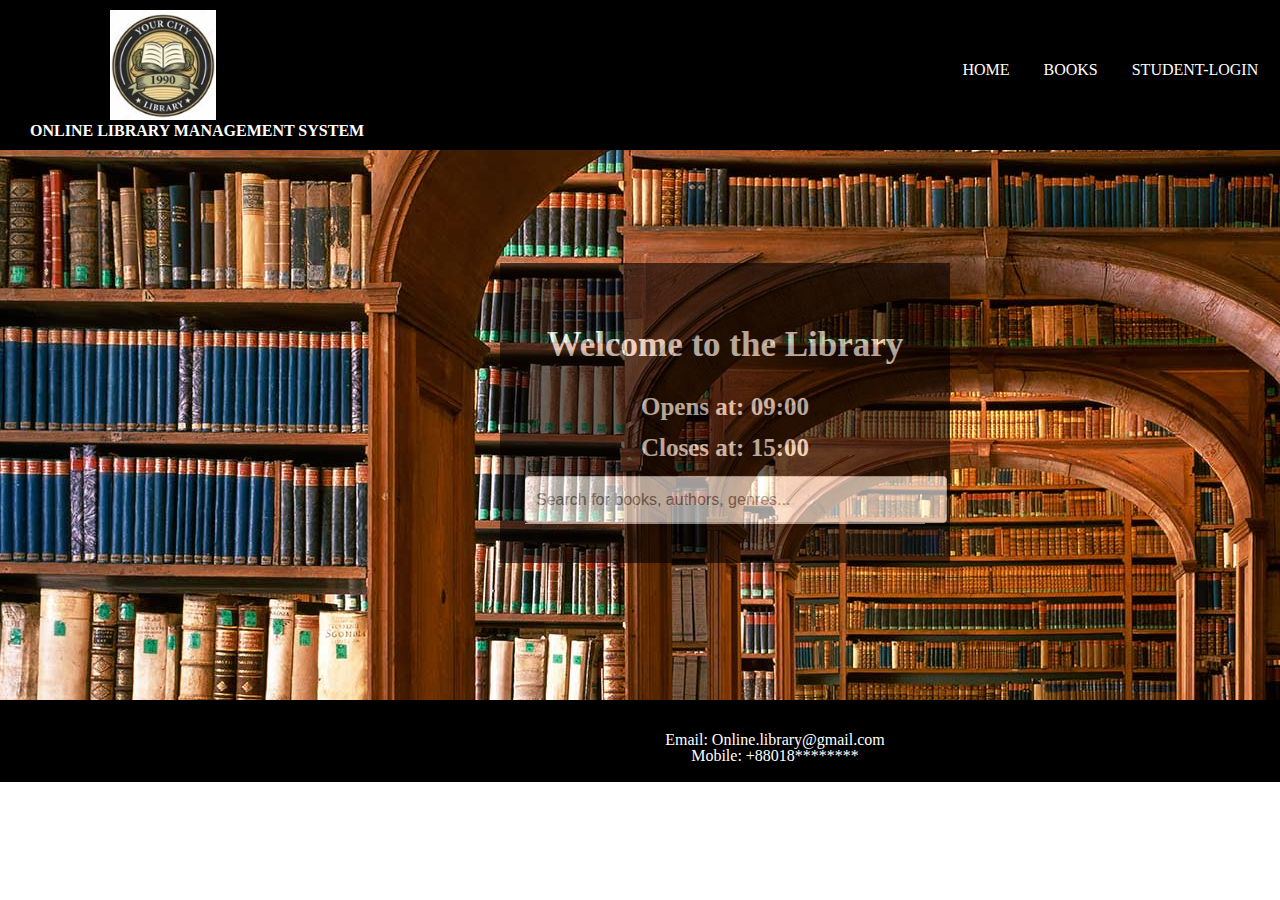
<file: index.html>
<!DOCTYPE html>
<html>
<head>
	<title>Online Library Management System</title>
	<link rel="stylesheet" type="text/css" href="style.css">
	<meta charset="utf-8">
	<meta name="viewport" content="width=device-width, initial-scale=1">
	<style type="text/css">
    nav
{
  float: right;
  word-spacing: 30px;
  padding: 20px;
}
nav li 
{
  display: inline-block;
  line-height: 80px;
}
  </style> 
</head>
<body>
	<div class="wrapper">
		<header>
			<div class="logo">
				<img src="images/9.jpg">
				<h1 style="color: white;">ONLINE LIBRARY MANAGEMENT SYSTEM</h1>
			</div>
			<nav>
				<ul>
					<li><a href="index.html">HOME</a></li>
					<li><a href="books.html">BOOKS</a></li>
					<li><a href="student_login.html">STUDENT-LOGIN</a></li>
					<li><a href="admin_login.html">ADMIN-LOGIN</a></li>
					<li><a href="feedback.php">FEEDBACK</a></li>
				</ul>
			</nav>
		</header>
		<section>
			<div class="sec_img">
				<br><br><br>
				<div class="box">
					<br><br><br><br>
					<h1 style="text-align: center; font-size: 35px;">Welcome to the Library</h1><br><br>
					<h1 style="text-align: center;font-size: 25px;">Opens at: 09:00 </h1><br>
					<h1 style="text-align: center;font-size: 25px;">Closes at: 15:00 </h1><br>
					<div class="search-bar">
						<input type="text" id="searchInput" placeholder="Search for books, authors, genres..." />
						<ul id="suggestions"></ul>
					</div>
				</div>
			</div>
		</section>
		<footer>
			<p style="color:white;  text-align: center; ">
				<br><br>
				Email: Online.library@gmail.com <br>
				Mobile: +88018********
			</p>
		</footer>
	</div>
</body>
</html>
</file>
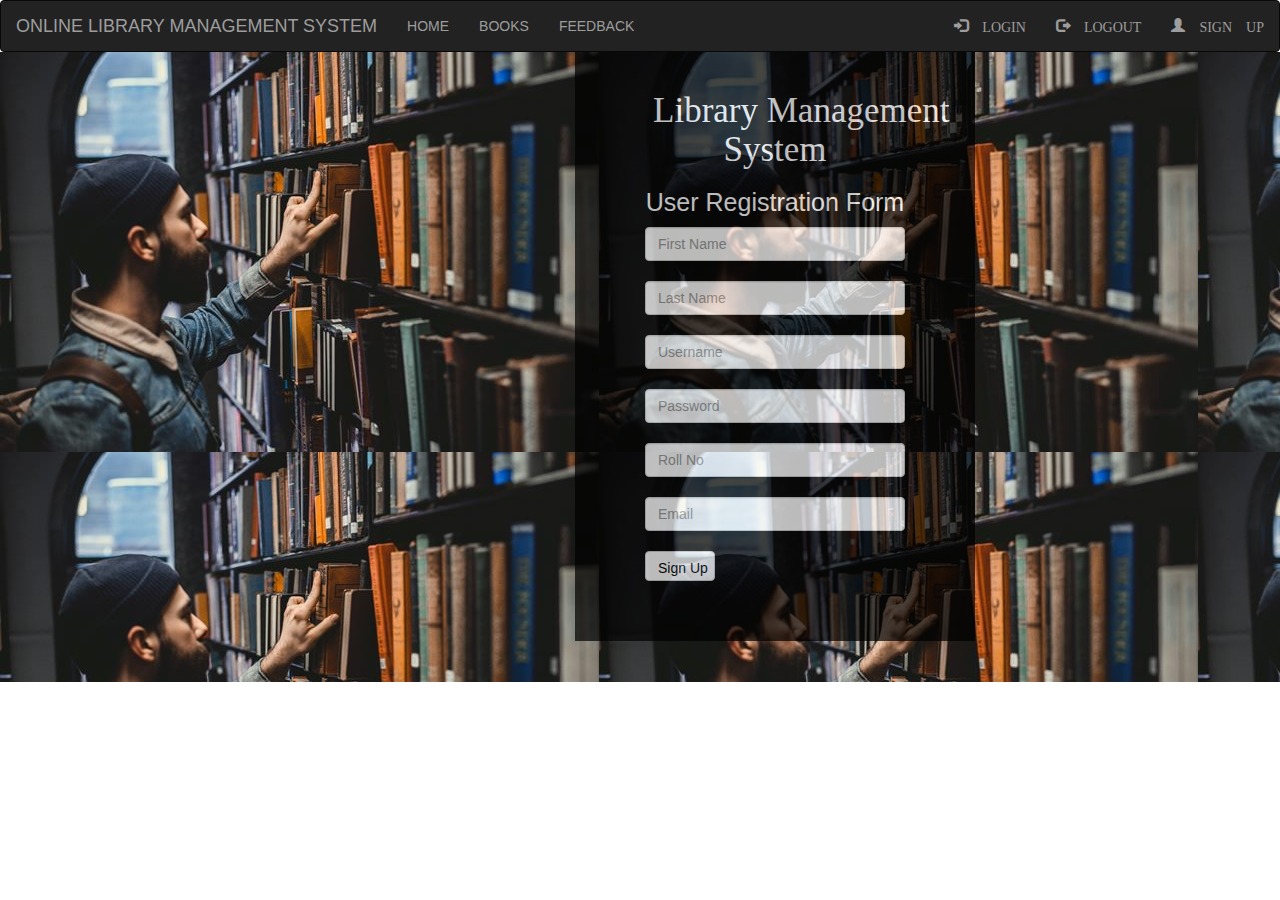
<file: registration.html>
<!DOCTYPE html>
<html>
<head>

  <title>Student Registration</title>
  <link rel="stylesheet" type="text/css" href="style.css">
  <meta charset="utf-8">
  <meta name="viewport" content="width=device-width, initial-scale=1">

    <link rel="stylesheet" href="https://maxcdn.bootstrapcdn.com/bootstrap/3.3.7/css/bootstrap.min.css">
    <script src="https://ajax.googleapis.com/ajax/libs/jquery/3.3.1/jquery.min.js"></script>
    <script src="https://maxcdn.bootstrapcdn.com/bootstrap/3.3.7/js/bootstrap.min.js"></script> 

  <style type="text/css">
    section
    {
      margin-top: -20px;
    }
  </style>   
</head>
<body>

    <nav class="navbar navbar-inverse">
      <div class="container-fluid">
          <div class="navbar-header">
            <a class="navbar-brand active">ONLINE LIBRARY MANAGEMENT SYSTEM</a>
          </div>
          <ul class="nav navbar-nav">
            <li><a href="index.html">HOME</a></li>
            <li><a href="books.html">BOOKS</a></li>
            <li><a href="">FEEDBACK</a></li>
          </ul>

          <ul class="nav navbar-nav navbar-right">

            <li><a href="student_login.html"><span class="glyphicon glyphicon-log-in"> LOGIN</span></a></li>
            <li><a href="student_login.html"><span class="glyphicon glyphicon-log-out"> LOGOUT</span></a></li>
            <li><a href="registration.html"><span class="glyphicon glyphicon-user"> SIGN UP</span></a></li>
          </ul>

      </div>
    </nav>
<section>
  <div class="reg_img">

    <div class="box2">
        <h1 style="text-align: center; font-size: 35px;font-family: Lucida Console;"> &nbsp &nbsp &nbsp  Library Management System</h1>
        <h1 style="text-align: center; font-size: 25px;">User Registration Form</h1>
      <form name="Registration" action="" method="">
        
        <div class="login">
          <input class="form-control" type="text" name="first" placeholder="First Name" required=""> <br>
          <input class="form-control" type="text" name="last" placeholder="Last Name" required=""> <br>
          <input class="form-control" type="text" name="username" placeholder="Username" required=""> <br>
          <input class="form-control" type="password" name="password" placeholder="Password" required=""> <br>
          <input class="form-control" type="text" name="roll" placeholder="Roll No" required=""><br>

          <input class="form-control" type="text" name="email" placeholder="Email" required=""><br>

          <input class="btn btn-default" type="submit" name="submit" value="Sign Up" style="color: black; width: 70px; height: 30px"> </div>
      </form>
     
    </div>
  </div>
</section>
</body>
</file>
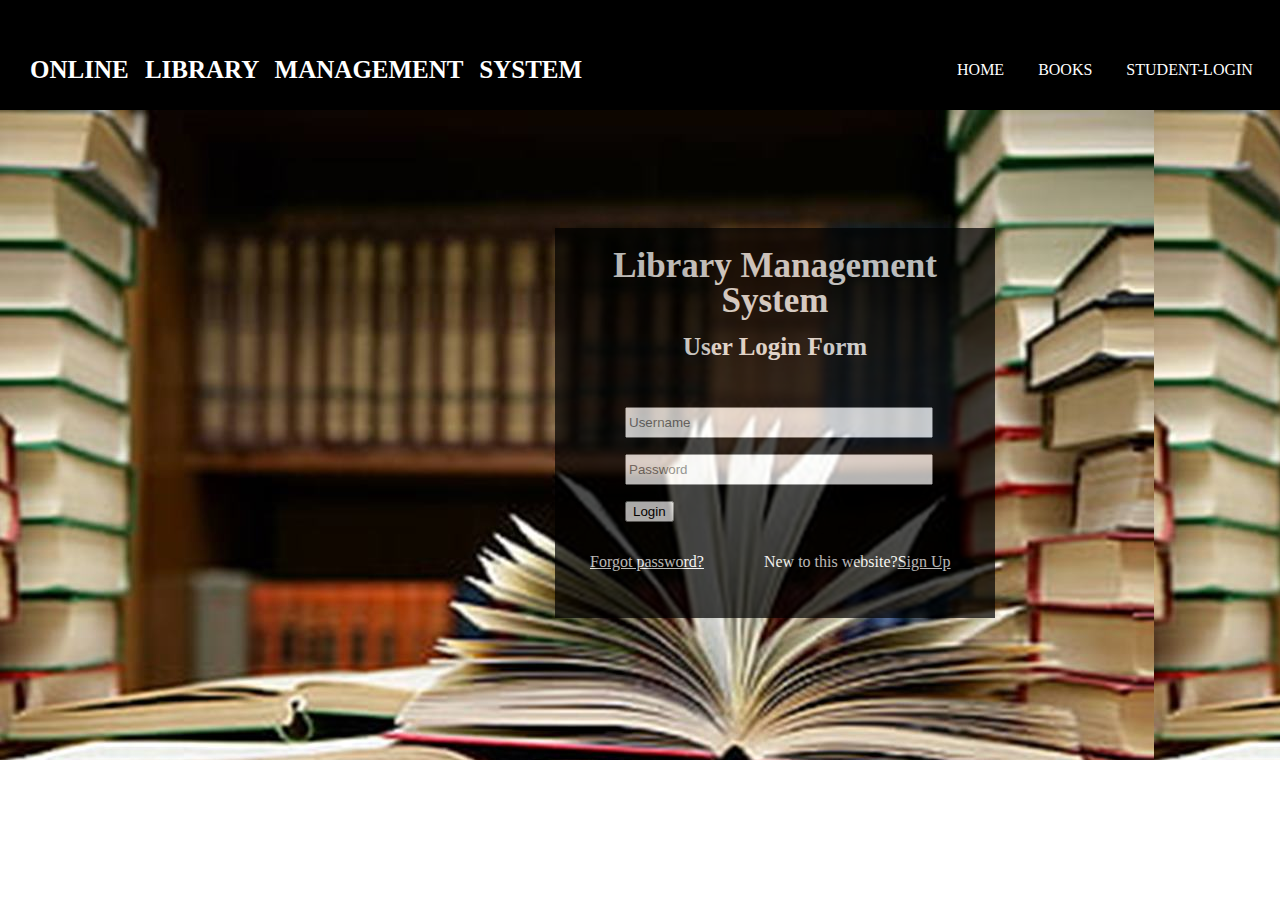
<file: student_login.html>
<!DOCTYPE html>
<html>
<head>
  <title>Student Login</title>
  <link rel="stylesheet" type="text/css" href="style.css">
  <meta charset="utf-8">
  <meta name="viewport" content="width=device-width, initial-scale=1">
  <style type="text/css">
    nav {
      float: right;
      word-spacing: 30px;
      padding: 20px;
    }

    nav li {
      display: inline-block;
      line-height: 80px;
    }
  </style>
</head>
<body>
  <header style="height: 90px;">
    <div class="logo">
      <h1 style="color: white; font-size: 25px; word-spacing: 10px; line-height: 80px; margin-top: 20px;">ONLINE LIBRARY MANAGEMENT SYSTEM</h1>
    </div>
    <nav>
      <ul>
        <li><a href="index.html">HOME</a></li>
        <li><a href="books.html">BOOKS</a></li>
        <li><a href="student_login.html">STUDENT-LOGIN</a></li>
        <li><a href="registration.html">REGISTRATION</a></li>
        <li><a href="">FEEDBACK</a></li>
      </ul>
    </nav>
  </header>
  <section>
    <div class="log_img">
      <br> <br><br>
      <div class="box1">
        <h1 style="text-align: center; font-size: 35px; font-family: Lucida Console;">Library Management System</h1><br>
        <h1 style="text-align: center; font-size: 25px;">User Login Form</h1><br>
        <form name="login" action="" method="">
          <br><br>
          <div class="login">
            <input type="text" name="username" placeholder="Username" required=""> <br><br>
            <input type="password" name="password" placeholder="Password" required=""> <br><br>
            <button>Login</button>
          </div>
        </form>
        <p style="color: white; padding-left: 15px;">
          <br><br>
          <a style="color: white;" href="">Forgot password?</a> &nbsp &nbsp &nbsp &nbsp &nbsp &nbsp &nbsp
          New to this website?<a style="color: white;" href="registration.html">Sign Up</a>
        </p>
      </div>
    </div>
  </section>
</body>
</html>
</file>
<file: style.css>
/* 
html5doctor.com Reset Stylesheet
v1.6.1
Last Updated: 2010-09-17
Author: Richard Clark - http://richclarkdesign.com 
Twitter: @rich_clark
*/

html, body, div, span, object, iframe,
h1, h2, h3, h4, h5, h6, p, blockquote, pre,
abbr, address, cite, code,
del, dfn, em, img, ins, kbd, q, samp,
small, strong, sub, sup, var,
b, i,
dl, dt, dd, ol, ul, li,
fieldset, form, label, legend,
table, caption, tbody, tfoot, thead, tr, th, td,
article, aside, canvas, details, figcaption, figure, 
footer, header, hgroup, menu, nav, section, summary,
time, mark, audio, video {
margin:0;
padding:0;
border:0;
outline:0;
font-size:100%;
vertical-align:baseline;
background:transparent;
}

body {
line-height:1;
}

article,aside,details,figcaption,figure,
footer,header,hgroup,menu,nav,section { 
display:block;
}

nav ul {
list-style:none;
}

blockquote, q {
quotes:none;
}

blockquote:before, blockquote:after,
q:before, q:after {
content:'';
content:none;
}

a {
margin:0;
padding:0;
font-size:100%;
vertical-align:baseline;
background:transparent;
}

/* change colours to suit your needs */
ins {
background-color:#ff9;
color:#000;
text-decoration:none;
}

/* change colours to suit your needs */
mark {
background-color:#ff9;
color:#000; 
font-style:italic;
font-weight:bold;
}

del {
text-decoration: line-through;
}

abbr[title], dfn[title] {
border-bottom:1px dotted;
cursor:help;
}

table {
border-collapse:collapse;
border-spacing:0;
}

/* change border colour to suit your needs */
hr {
display:block;
height:1px;
border:0; 
border-top:1px solid #cccccc;
margin:1em 0;
padding:0;
}

input, select {
vertical-align:middle;
}

/*-------------------------------Main code   INDEX ---------------------------------------------------------*/
.search-bar {
	position: relative;
	width: 400px;
	margin: 0 auto;
}

#searchInput {
	width: 100%;
	padding: 10px;
	font-size: 16px;
	border: 1px solid #ccc;
	border-radius: 4px;
}

#suggestions {
	position: absolute;
	top: 100%;
	left: 0;
	right: 0;
	background-color: #fff;
	border: 1px solid #ccc;
	border-top: none;
	list-style-type: none;
	padding: 0;
	margin: 0;
}

#suggestions li {
	padding: 10px;
	border-bottom: 1px solid #ccc;
	cursor: pointer;
}

#suggestions li:last-child {
	border-bottom: none;
}

#suggestions li:hover {
	background-color: #f1f1f1;
}

.wrapper
{
	height: 660px;
	width: 1350px;
	/*background-color: red;*/
}
header
{
	height: 130px;
	width: 1530px;
	background-color: black;
	padding: 10px;
}
section
{
	height: 550px;

	width: 1550px;
	background-color: grey;
}
footer
{
	height: 82px;
	width: 1550px;
	background-color: black;
}
.logo
{
	float :left;
	padding-left: 20px;

}
.logo img 
{
	padding-left: 80px;
}

li a
{
	color: white;
	text-decoration: none;
}
/*nav
{
	float: right;
	word-spacing: 30px;
	padding: 20px;
}
nav li 
{
	display: inline-block;
	line-height: 80px;
}
*/

section .sec_img
{
	height: 550px;
	margin-top: 0px;
	background-image: url("images/1.jpg");
}
.box
{
	height: 300px;
	width: 450px;
	background-color: #030002;
	margin: 65px auto;
	margin-left: 500px;
	opacity: .6;
	color: white;
}

/*--------------------------------st_login-----------------------------*/

.log_img
{
	height: 650px;
	margin-top: 0px;
	background-image: url("images/3.jpg");
}
.box1
{
	height: 350px;
	width: 400px;
	background-color: black;
	margin: 70px auto;
	opacity: .7;
	color: white;
	padding: 20px;
}
form .login
{
	margin: auto 50px;
}
input
{
	height: 25px;
	width: 300px;

}
/*------------------------------registration--------------------*/
.reg_img
{
	height: 630px;
	margin-top: 0px;
	background-image: url("images/4.jpg");
}
.box2
{
	height: 589px;
	width: 400px;
	background-color: black;
	margin: 0px auto;
	opacity: .7;
	color: white;
	padding: 20px;
}
</file>
